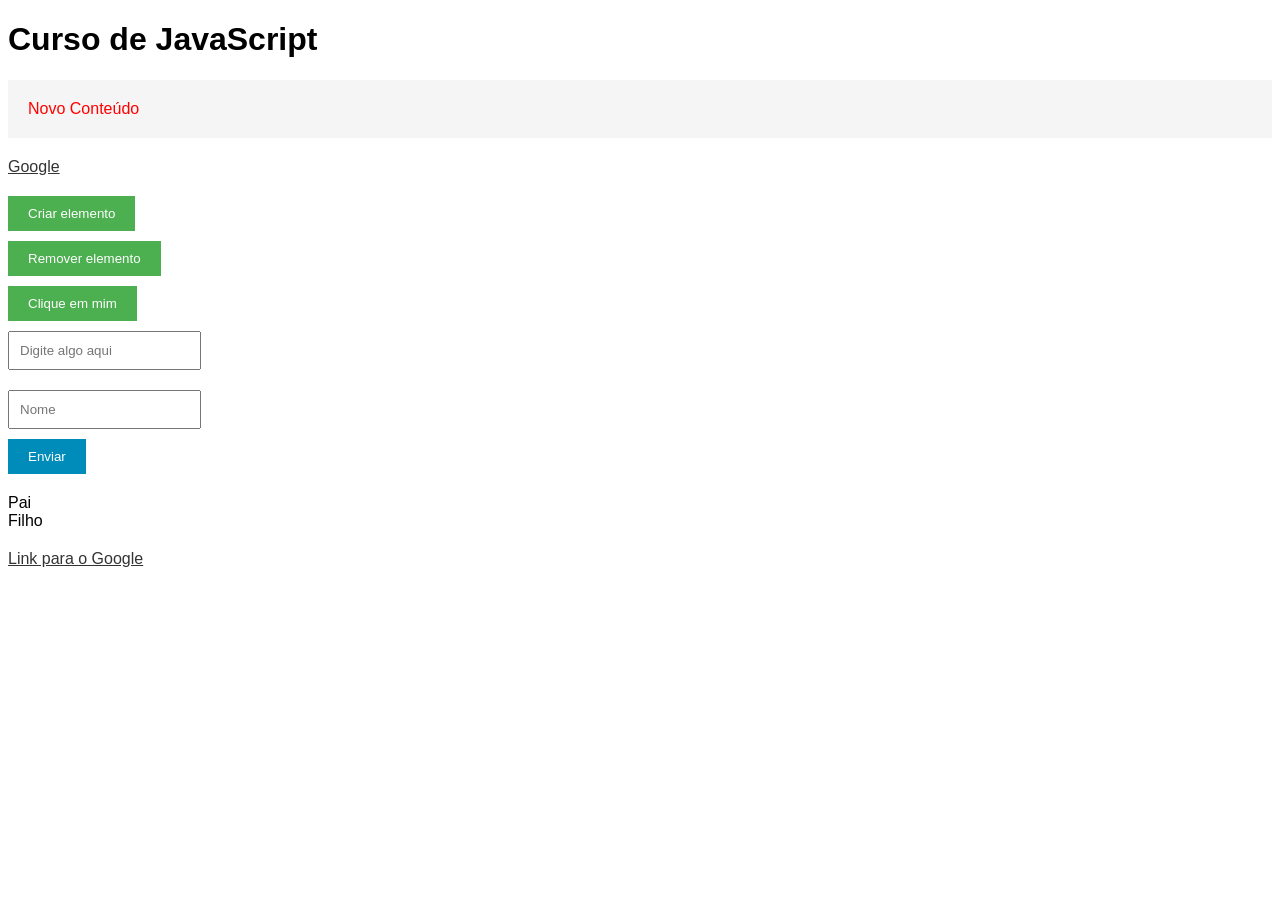
<file: DOM/index.html>
<!DOCTYPE html>
<html lang="en">
<head>
    <meta charset="UTF-8" />
    <meta name="viewport" content="width=device-width, initial-scale=1.0" />
    <title>Curso de JavaScript com exercícios e projetos</title>
   <script src="dom.js" defer></script> <!--  defer para carrregar o html primeiro-->

    <link rel="stylesheet" href="style.css" />
</head>
<body>
<h1>Curso de JavaScript</h1>

<!-- Seção de DOM -->

<!-- Exemplo para seleção de elementos no DOM -->
<div id="meuId" class="minhaClasse">Olá, mundo!</div>
<a href="https://www.google.com" target="_blank">Google</a>

<!-- Exemplo para manipulação da estrutura do DOM -->
<button id="botaoCriar">Criar elemento</button>
<button id="botaoRemover">Remover elemento</button>

<!-- Exemplos para eventos -->
<button id="botaoEvento">Clique em mim</button>
<input type="text" id="inputEvento" placeholder="Digite algo aqui" />

<!-- Exemplo para eventos de formulário -->
<form id="meuFormulario">
    <input type="text" id="meuInput" placeholder="Nome" />
    <button type="submit">Enviar</button>
</form>

<!-- Exemplo para eventos de propagação e delegação -->
<div id="elementoPai">
    Pai
    <div id="elementoFilho" class="classeDosFilhos">Filho</div>
</div>

<!-- Exemplo para preventDefault e stopPropagation -->
<a href="https://www.google.com" id="meuLink">Link para o Google</a>
</body>
</html>
</file>
<file: DOM/style.css>
body {
    font-family: Arial, sans-serif;
}

#meuId {
    padding: 20px;
    margin: 20px 0;
    background-color: #f5f5f5;
    color: #333;
}

.minhaClasse {
    border: 1px solid #ccc;
}

button {
    display: block;
    margin: 10px 0;
    padding: 10px 20px;
    background-color: #4caf50;
    color: white;
    border: none;
    cursor: pointer;
}

button:hover {
    background-color: #45a049;
}

input[type="text"] {
    padding: 10px;
    margin: 10px 0;
    display: block;
}

form {
    margin: 20px 0;
}

form button {
    background-color: #008cba;
}

form button:hover {
    background-color: #007b9a;
}

a {
    display: block;
    margin: 20px 0;
    color: #333;
}
</file>
